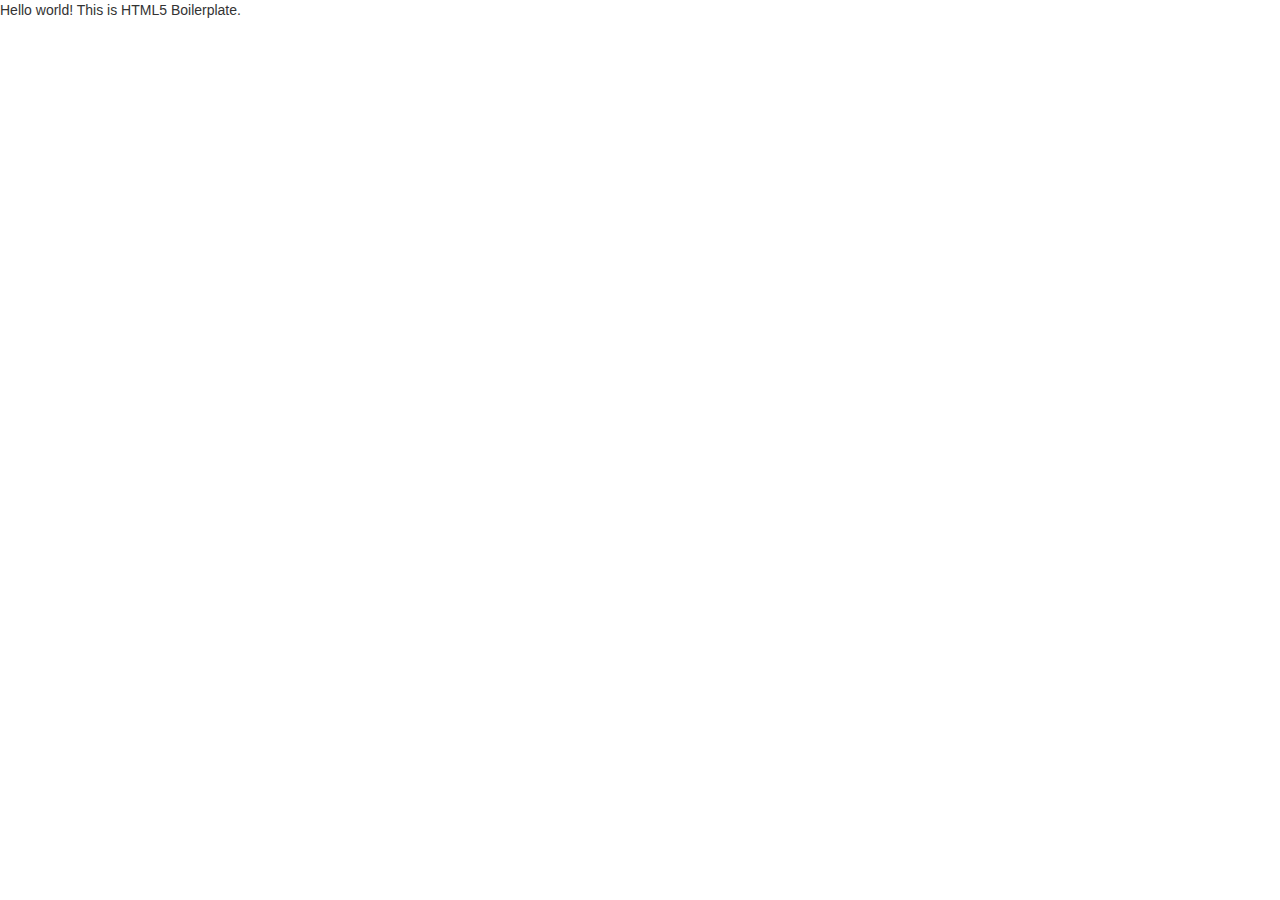
<file: public/assets/index.html>
<!doctype html>
<html class="no-js" lang="">
    <head>
        <meta charset="utf-8">
        <meta http-equiv="X-UA-Compatible" content="IE=edge,chrome=1">
        <title>Clearstep</title>
        <meta name="description" content="">
        <meta name="viewport" content="width=device-width, initial-scale=1">
        <link rel="apple-touch-icon" href="apple-touch-icon.png">

        <link rel="stylesheet" href="css/bootstrap.css">
        <link rel="stylesheet" href="css/main.css">

        <script src="js/vendor/modernizr-2.8.3.min.js"></script>
    </head>
    <body>
        <!--[if lt IE 8]>
            <p class="browserupgrade">You are using an <strong>outdated</strong> browser. Please <a href="http://browsehappy.com/">upgrade your browser</a> to improve your experience.</p>
        <![endif]-->

        <p>Hello world! This is HTML5 Boilerplate.</p>

        <script src="https://ajax.googleapis.com/ajax/libs/jquery/1.11.2/jquery.min.js"></script>
        <script>window.jQuery || document.write('<script src="js/vendor/jquery-1.11.2.min.js"><\/script>')</script>

        <script src="js/bootstrap.min.js"></script>
        <script src="js/plugins.js"></script>
        <script src="js/main.js"></script>

        <!-- Google Analytics: change UA-XXXXX-X to be your site's ID. -->
        <script>
            (function(b,o,i,l,e,r){b.GoogleAnalyticsObject=l;b[l]||(b[l]=
            function(){(b[l].q=b[l].q||[]).push(arguments)});b[l].l=+new Date;
            e=o.createElement(i);r=o.getElementsByTagName(i)[0];
            e.src='//www.google-analytics.com/analytics.js';
            r.parentNode.insertBefore(e,r)}(window,document,'script','ga'));
            ga('create','UA-XXXXX-X','auto');ga('send','pageview');
        </script>
    </body>
</html>
</file>
<file: public/assets/css/main.css>
/*! HTML5 Boilerplate v5.0 | MIT License | http://h5bp.com/ */

html {
    color: #222;
    font-size: 1em;
    line-height: 1.4;
}

::-moz-selection {
    background: #b3d4fc;
    text-shadow: none;
}

::selection {
    background: #b3d4fc;
    text-shadow: none;
}

hr {
    display: block;
    height: 1px;
    border: 0;
    border-top: 1px solid #ccc;
    margin: 1em 0;
    padding: 0;
}

audio,
canvas,
iframe,
img,
svg,
video {
    vertical-align: middle;
}

fieldset {
    border: 0;
    margin: 0;
    padding: 0;
}

textarea {
    resize: vertical;
}

.browserupgrade {
    margin: 0.2em 0;
    background: #ccc;
    color: #000;
    padding: 0.2em 0;
}


/* ==========================================================================
   Author's custom styles
   ========================================================================== */

/*.container{
    width: 940px;
    margin: 0 auto;
    position: relative;
}*/
#error, #success {
    position: fixed;
    bottom: 100px;
    z-index: 100;
    width: 889px;
}













/* ==========================================================================
   Media Queries
   ========================================================================== */

@media only screen and (min-width: 35em) {

}

@media print,
       (-o-min-device-pixel-ratio: 5/4),
       (-webkit-min-device-pixel-ratio: 1.25),
       (min-resolution: 120dpi) {

}

/* ==========================================================================
   Helper classes
   ========================================================================== */

.hidden {
    display: none !important;
    visibility: hidden;
}

.visuallyhidden {
    border: 0;
    clip: rect(0 0 0 0);
    height: 1px;
    margin: -1px;
    overflow: hidden;
    padding: 0;
    position: absolute;
    width: 1px;
}

.visuallyhidden.focusable:active,
.visuallyhidden.focusable:focus {
    clip: auto;
    height: auto;
    margin: 0;
    overflow: visible;
    position: static;
    width: auto;
}

.invisible {
    visibility: hidden;
}

.clearfix:before,
.clearfix:after {
    content: " ";
    display: table;
}

.clearfix:after {
    clear: both;
}

.clearfix {
    *zoom: 1;
}

/* ==========================================================================
   Print styles
   ========================================================================== */

@media print {
    *,
    *:before,
    *:after {
        background: transparent !important;
        color: #000 !important;
        box-shadow: none !important;
        text-shadow: none !important;
    }

    a,
    a:visited {
        text-decoration: underline;
    }

    a[href]:after {
        content: " (" attr(href) ")";
    }

    abbr[title]:after {
        content: " (" attr(title) ")";
    }

    a[href^="#"]:after,
    a[href^="javascript:"]:after {
        content: "";
    }

    pre,
    blockquote {
        border: 1px solid #999;
        page-break-inside: avoid;
    }

    thead {
        display: table-header-group;
    }

    tr,
    img {
        page-break-inside: avoid;
    }

    img {
        max-width: 100% !important;
    }

    p,
    h2,
    h3 {
        orphans: 3;
        widows: 3;
    }

    h2,
    h3 {
        page-break-after: avoid;
    }
}
</file>
